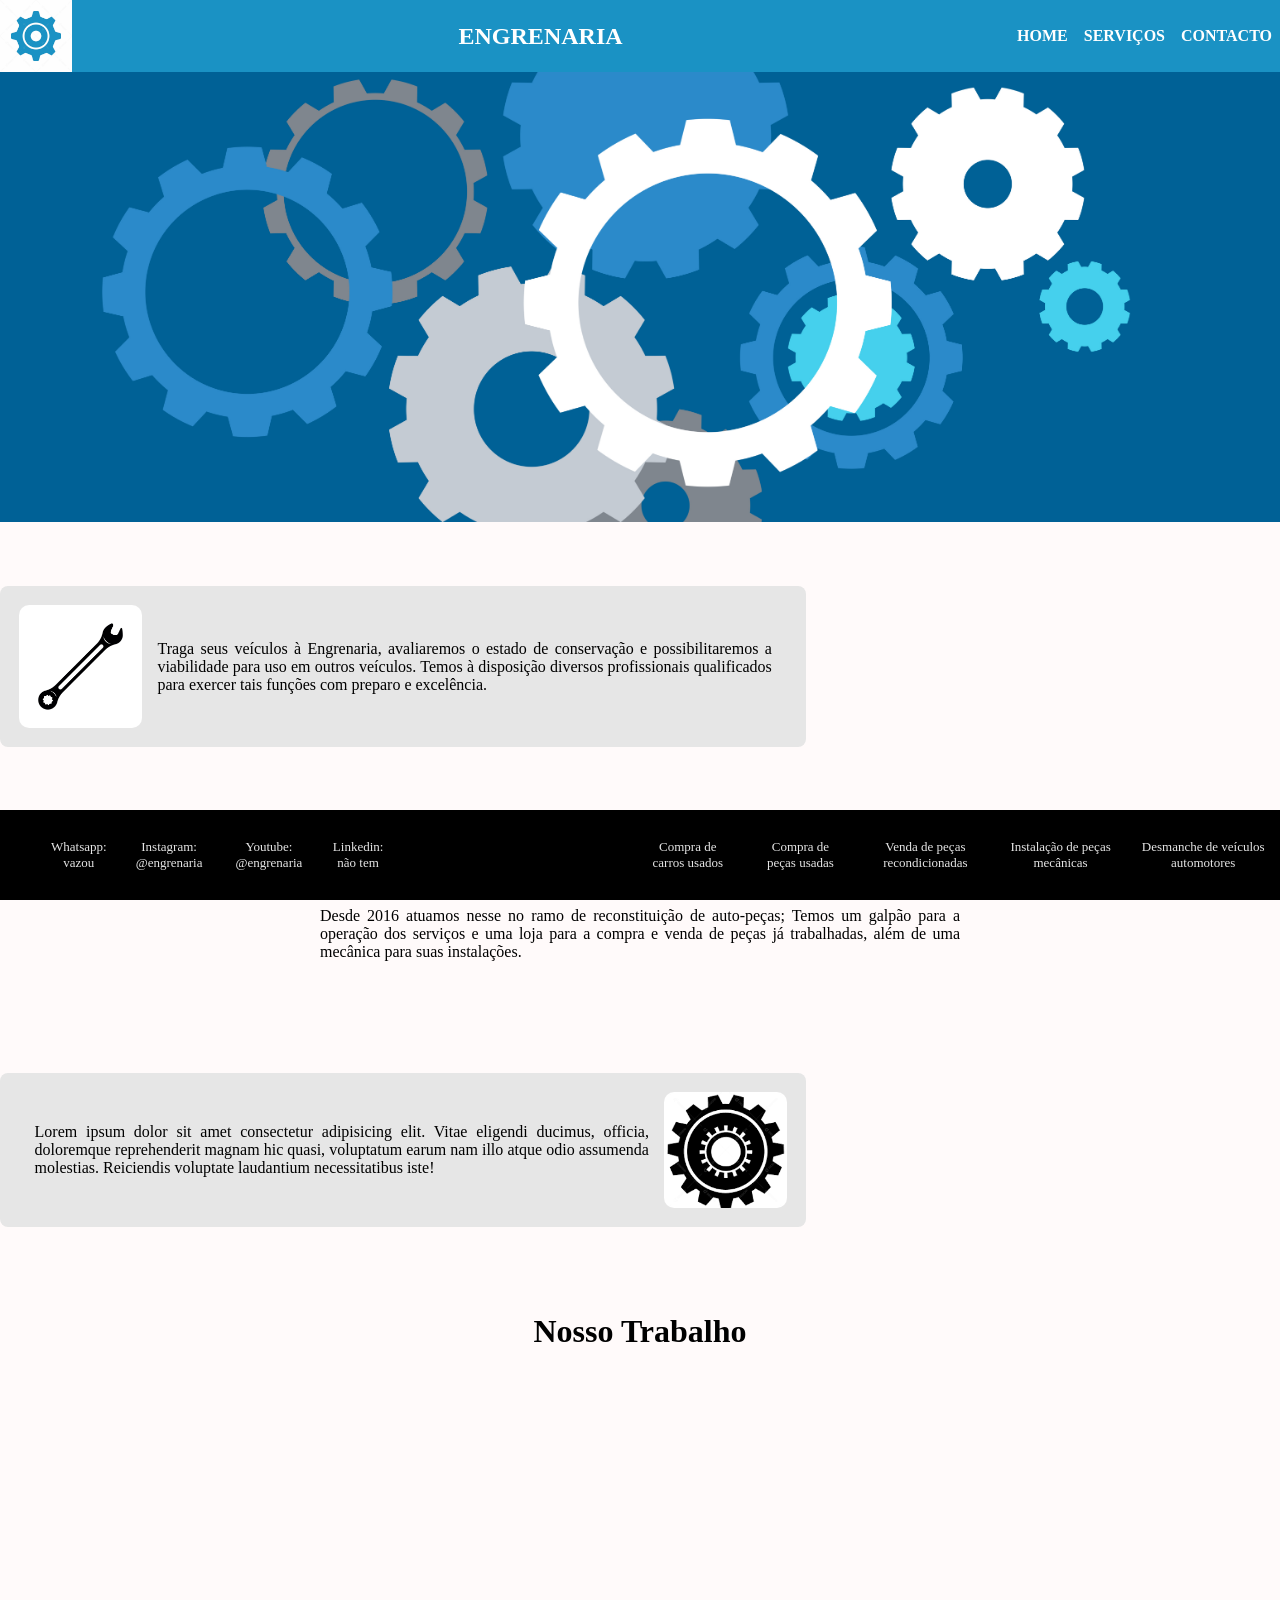
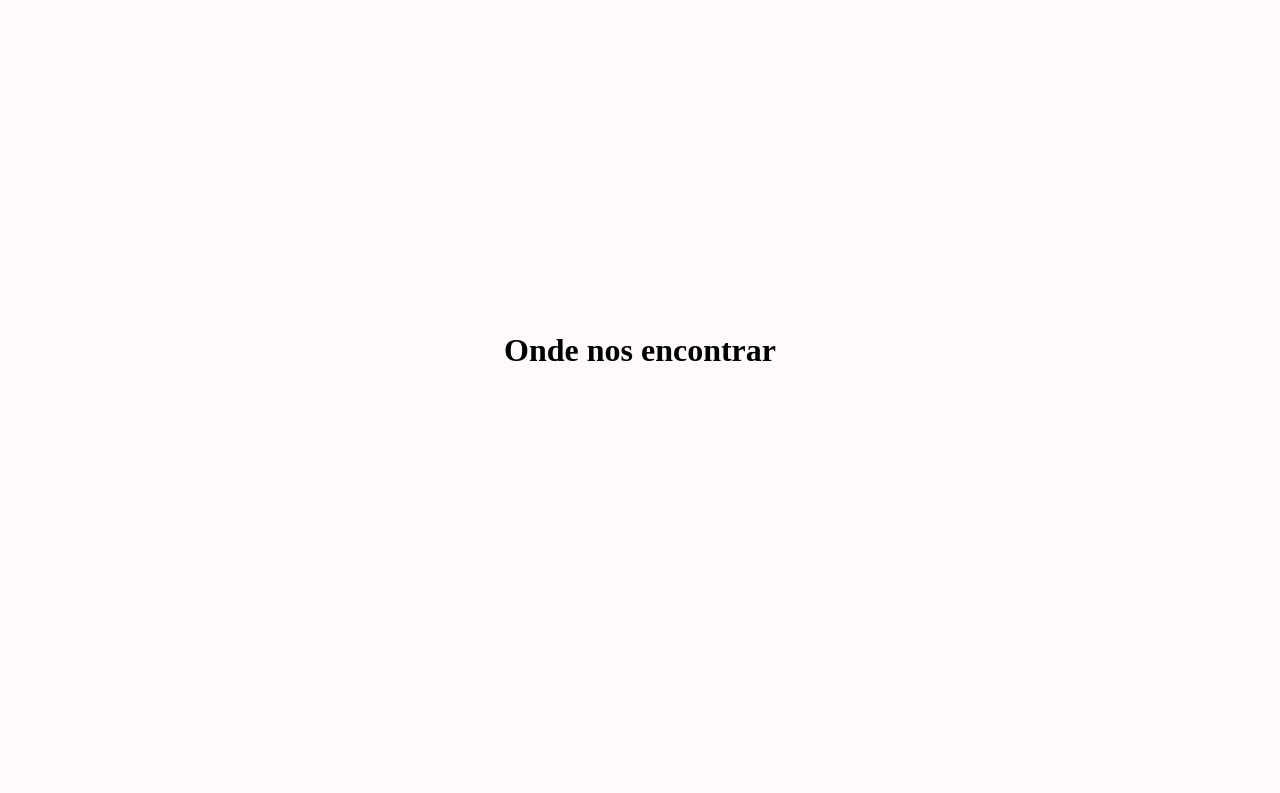
<file: index.html>
<!DOCTYPE html>
<html>
    <head>
        <meta charset="UTF-8" />
        <link href="style/style.css" rel="stylesheet"/>

        <title>Engrenaria - Venda de peças automotivas, como deveria ser</title>
    </head>
    
    <body>
        <header class="top">
            <img src="res/logo.jpg" title="res/logo da Engrenaria (tm)"/>
            
            <div class="top_menu_mid_title">
                <p>ENGRENARIA</p>
            </div>

            <nav class="top_menu">
                <a href="index.html">HOME</a>
                <a href="pages/products.html">SERVIÇOS</a>
                <a href="pages/contact.html">CONTACTO</a>
            </nav>
            
        </header>
        
        <img class="banner" src="res/banner.png"/>
            
        <div class="info">
            <img src="res/wrench.jpg" class="info_image"/>
            <div class="info_text_container">

                <p class="info_text">
                    Traga seus veículos à Engrenaria, avaliaremos o estado de conservação e possibilitaremos a viabilidade para uso em outros veículos.

                    Temos à disposição diversos profissionais qualificados para exercer tais funções com preparo e excelência.
                </p>
            </div>
        </div>
        
        <div class="about">
            <h1 class="about_title">Sobre</h1>
            
            <p class="about_text">
                Desde 2016 atuamos nesse no ramo de reconstituição de auto-peças;

                Temos um galpão para a operação dos serviços e uma loja para a compra e venda de peças já trabalhadas, além de uma mecânica para suas instalações.
            </p>

            <p class="about_text">
                
            </p>
        </div>
        
        <div class="info">
            <div class="info_text_container">
                <p class="info_text">
                    Lorem ipsum dolor sit amet consectetur adipisicing elit. Vitae eligendi ducimus, officia, doloremque reprehenderit magnam hic quasi, voluptatum earum nam illo atque odio assumenda molestias. Reiciendis voluptate laudantium necessitatibus iste!
                </p>
            </div>
            <img src="res/logo2.png" class="info_image"/>
        </div>

        <div class="about">
            <h1 class="about_title">Nosso Trabalho</h1>
        </div>

        <iframe id="video" src="https://www.youtube.com/embed/3_ox9F4oKKk?si=i6EwPW6VU8YMsBai" title="YouTube video player" frameborder="0" allow="accelerometer; autoplay; clipboard-write; encrypted-media; gyroscope; picture-in-picture; web-share" referrerpolicy="strict-origin-when-cross-origin" allowfullscreen></iframe>

        
        <div class="localizacao">
            <h1 class="about_title">Onde nos encontrar</h1>
        </div>

        <iframe src="https://www.google.com/maps/embed?pb=!1m18!1m12!1m3!1d29239.58820419158!2d-46.55599889999999!3d-23.6420144!2m3!1f0!2f0!3f0!3m2!1i1024!2i768!4f13.1!3m3!1m2!1s0x94ce5d588f373aff%3A0x170f969f46101550!2sCroma%20Burguers%20%7C%20S%C3%A3o%20Caetano%20do%20Sul!5e0!3m2!1spt-BR!2sbr!4v1741818384400!5m2!1spt-BR!2sbr" id="mapa" style="border:0;" allowfullscreen="" loading="lazy" referrerpolicy="no-referrer-when-downgrade"></iframe>
        

        <footer>
            <div id="footer_info">
    
                <ul class="footer_contact_text">
                    <li>Whatsapp: vazou</li>
                    <li>Instagram: @engrenaria</li>
                    <li>Youtube: @engrenaria</li>
                    <li>Linkedin: não tem</li>
                </ul>
    
    
                <ul class="footer_contact_text">
                    <li>Compra de carros usados</li>
                    <li>Compra de peças usadas</li>
                    <li>Venda de peças recondicionadas</li>
                    <li>Instalação de peças mecânicas</li>
                    <li>Desmanche de veículos automotores</li>
                </ul>
            </div>
        </footer>
    </body>
</html>
</file>
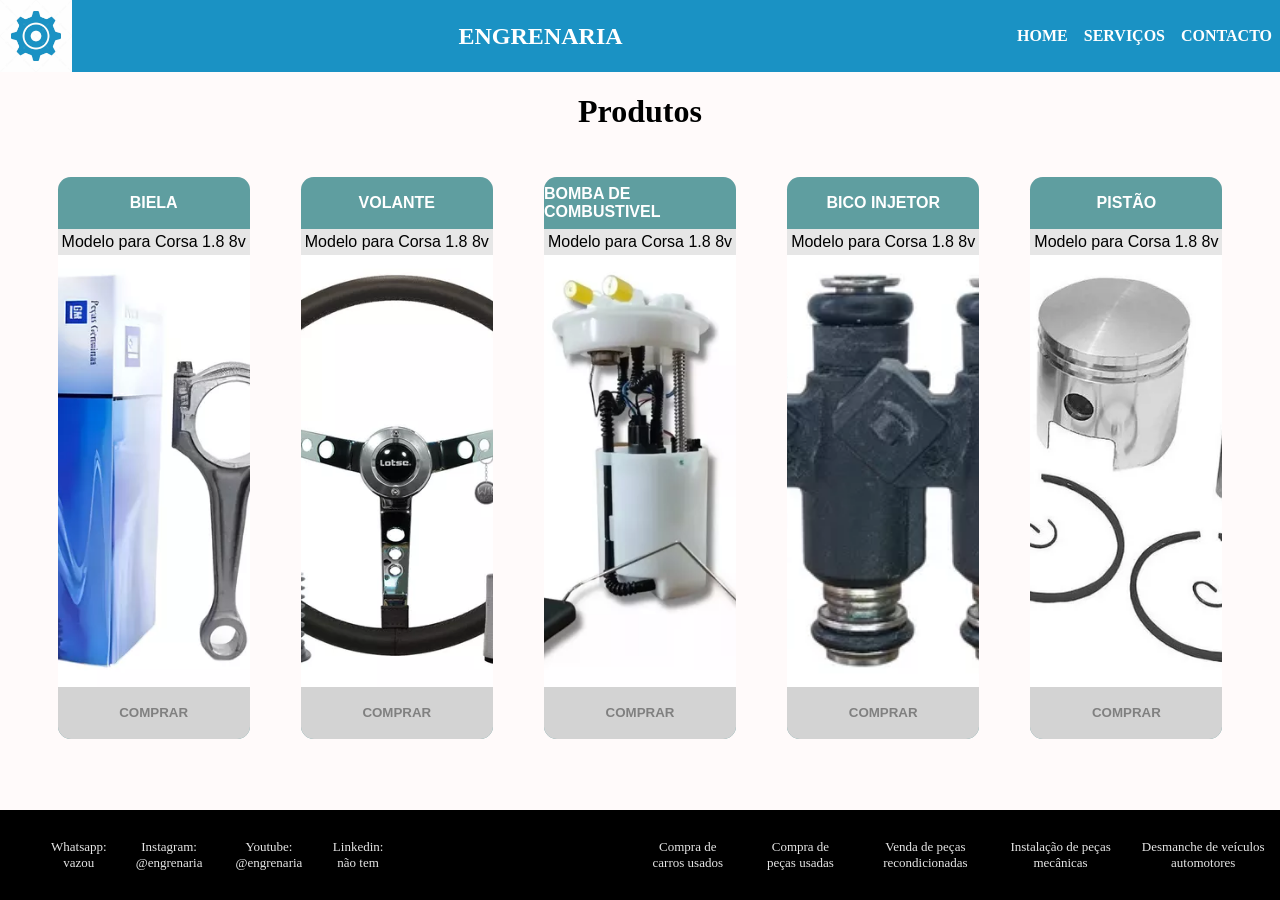
<file: pages/products.html>
<!DOCTYPE html>
<html>

<head>
	<meta charset="UTF-8" />
	<link href="../style/style.css" rel="stylesheet" />

	<title>Engrenaria - Venda de peças automotivas, como deveria ser</title>
</head>

<body>
	<header class="top">
		<img src="../res/logo.jpg" title="res/logo da Engrenaria (tm)" />

		<div class="top_menu_mid_title">
			<p>ENGRENARIA</p>
		</div>


		<nav class="top_menu">
			<a href="../index.html">HOME</a>
			<a href="products.html">SERVIÇOS</a>
			<a href="contact.html">CONTACTO</a>
		</nav>

	</header>

	
	<div class="_about">
		<h1 class="about_title">Produtos</h1>
	</div>

	<div class="products">

		<div class="product_info product">
			<div class="product_title">
				<span>Biela</span>
			</div>

			<div class="product_description">
				<span>Modelo para Corsa 1.8 8v</span>
			</div>
			
			
			<div class="product_image" style="background-image: url('../res/biela.webp');">
			</div>
			<div class="product_buy">
				<button class="product_buy_button">Comprar</button>
			</div>
		</div>

		<div class="product_info product">

			<div class="product_title">
				<span>Volante</span>
			</div>

			<div class="product_description">
				<span>Modelo para Corsa 1.8 8v</span>
			</div>
			
			<div class="product_image" style="background-image: url('../res/volante.webp');">
			</div>
			<div class="product_buy">
				<button class="product_buy_button">Comprar</button>
			</div>
		</div>

		<div class="product_info product">

			<div class="product_title">
				<span>Bomba de Combustivel</span>
			</div>

			<div class="product_description">
				<span>Modelo para Corsa 1.8 8v</span>
			</div>
			
			<div class="product_image" style="background-image: url('../res/bomba_gasolina.webp');">
			</div>
			<div class="product_buy">
				<button class="product_buy_button">Comprar</button>
			</div>
		</div>

		<div class="product_info product">

			<div class="product_title">
				<span>Bico Injetor</span>
			</div>

			<div class="product_description">
				<span>Modelo para Corsa 1.8 8v</span>
			</div>

			<div class="product_image" style="background-image: url('../res/bico injetor.webp');"></div>
			<div class="product_buy">
				<button class="product_buy_button">Comprar</button>
			</div>
		</div>

		<div class="product_info product">

			<div class="product_title">
				<span>Pistão</span>
			</div>

			<div class="product_description">
				<span>Modelo para Corsa 1.8 8v</span>
			</div>
			
			<div class="product_image" style="background-image: url('../res/pistao.webp');">
			</div>

			<div class="product_buy">
				<button class="product_buy_button">Comprar</button>
			</div>
		</div>
	</div>


	<footer>
		<div id="footer_info">

			<ul class="footer_contact_text">
				<li>Whatsapp: vazou</li>
				<li>Instagram: @engrenaria</li>
				<li>Youtube: @engrenaria</li>
				<li>Linkedin: não tem</li>
			</ul>


			<ul class="footer_contact_text">
				<li>Compra de carros usados</li>
				<li>Compra de peças usadas</li>
				<li>Venda de peças recondicionadas</li>
				<li>Instalação de peças mecânicas</li>
				<li>Desmanche de veículos automotores</li>
			</ul>
		</div>
	</footer>
</body>

</html>
</file>
<file: style/style.css>
html, body {
    height: 100%;
    min-height: 100%;
    margin: 0;
    padding: 0;

    background-color: snow;
}

img {
    max-width: 100%;
    max-height: 100%;
    object-fit: contain;
}

.top {
    display: flex;
    background-color: rgb(26, 146, 196);
 
    width: 100%;
    height: 8%;
}

.top_menu {
    display: flex;
    align-items: center;
    margin-left: auto;
    justify-content: end;
}

.top_menu > a {
    padding: 0.5em;
    font-size: medium;
    font-weight: bold;
    font-style: normal;
    text-decoration: none;
    color: white;
    font-family: 'Trebuchet MS';
}

.top_menu_mid_title {
    display: flex;
    
    align-items: center;
    justify-content: center;
    width: 100%;

    font-size: x-large;
    font-weight: bold;
    font-style: normal;
    text-decoration: none;
    color: white;
    font-family: 'Trebuchet MS';
}

.banner {
    width: 100%;
    height: 50%;

    display: flex;
    justify-content: center;
    align-items: center;

    margin-bottom: 5%;

    object-fit: cover;
}

.info {
    background-color: rgb(230, 230, 230);

    display: flex;
    width: 60%;
    height: fit-content;
    padding: 1.5%;

    align-items: center;
    justify-self: center;

    border-radius: 8px;
}

.info_image {
    /* background-color: aqua; */

    width: 16%;
    height: 16%;

    align-items: center;
    justify-self: center;

    text-align: center;

    border-radius: 10px;
}

.info_text_container { 
    display: flex;
    width: 100%;

    justify-content: center;
    align-items: center;

    margin-left: 2%;
    margin-right: 2%;
}

.info_text {
    font-family: 'Trebuchet MS';
    text-align: justify;
}

.about {
    display: flex;
    flex-direction: column;

    justify-content: center;
    align-items: center;
    margin-left: 25%;
    margin-right: 25%;
    margin-top: 5%;
    margin-bottom: 5%;
}

.about_text {
    font-family: 'Trebuchet MS';
    text-align: justify;
}

.about_title {
    font-family: 'Trebuchet MS';
}

#video {
    display: flex;
    justify-self: center;

    width: 75%;
    height: 50%;

    margin-bottom: 2%;
    margin-top: 5%;
}

#mapa {
    width: 100%;
    height: 40%;
}

.localizacao {
    display: flex;
    flex-direction: column;

    align-items: center;
    margin-bottom: 3%;
}

footer {
    height: 10%;
    width: 100%;
    background-color: black;

    position:fixed;
    bottom:0;
}

#footer_info {
    display: flex;
    align-items: center;
    justify-content: center;
    width: 100%;
    height: 100%;

    gap: 15%;
}

.footer_contact_text {
    display: flex;
    flex-direction: row;
    align-items: center;
    justify-content: center;

    height: 100%;

    font-size: small;
    font-weight: lighter;
    font-style: normal;
    text-decoration: none;
    list-style-type: none;
    color: rgb(230, 230, 230);
    font-family: 'Segoe UI';


}

.footer_contact_text > li {
    text-align: center;
    margin: 2%
}


._about {
    display: flex;
    flex-direction: column;

    justify-content: center;
    align-items: center;

}


.product_info {
    background-color: rgb(230, 230, 230);
    height: fit-content;

    align-items: center;
    justify-self: center;
}

.product {
    width: 15%;
    height: 60%;

    margin: 2%;

    border-radius: 0.8rem 0.8rem 0.8rem 0.8rem;
}

.product_image {
    width: 100%;
    height: 100%;

    overflow: hidden;

    background-repeat: no-repeat;
    background-position: 50% 50%;
    background-size: cover;
}

.product_title {
    background-color: cadetblue;
    display: flex;

    color: white;
    font-weight: bold;

    font-family: 'Segoe UI', Tahoma, Geneva, Verdana, sans-serif;
    text-transform: uppercase;

    align-items: center;
    justify-content: center;
    height: 12%;

    border-radius: 0.8rem 0.8rem 0 0;
}

.product_description {
    display: flex;

    align-items: center;
    justify-content: center;

    margin: 2%;

    font-family: 'Segoe UI', Tahoma, Geneva, Verdana, sans-serif;
    
}

.products {
    height: 80%;
    width: 100%;

    display: inline-flex;
    justify-content: center;
}

.product_buy {
    background-color: cadetblue;
    display: flex;

    font-weight: bold;

    font-family: 'Segoe UI', Tahoma, Geneva, Verdana, sans-serif;
    text-transform: uppercase;

    align-items: center;
    justify-content: center;
    height: 12%;

    border-radius: 0 0 0.8rem 0.8rem;
}

.product_buy_button {
    background-color: lightgray;
    border: none;


    height: 100%;
    width: 100%;

    border-radius: 0 0 0.8rem 0.8rem;

    font-weight: bold;
    text-transform: uppercase;

    color: gray;
}

.product_buy_button:hover {
    transition-duration: 0.125s;
    background-color: cadetblue;


    color: white;
    font-weight: bold;
    text-transform: uppercase;
}

/* rgb(26, 146, 196); */
</file>
